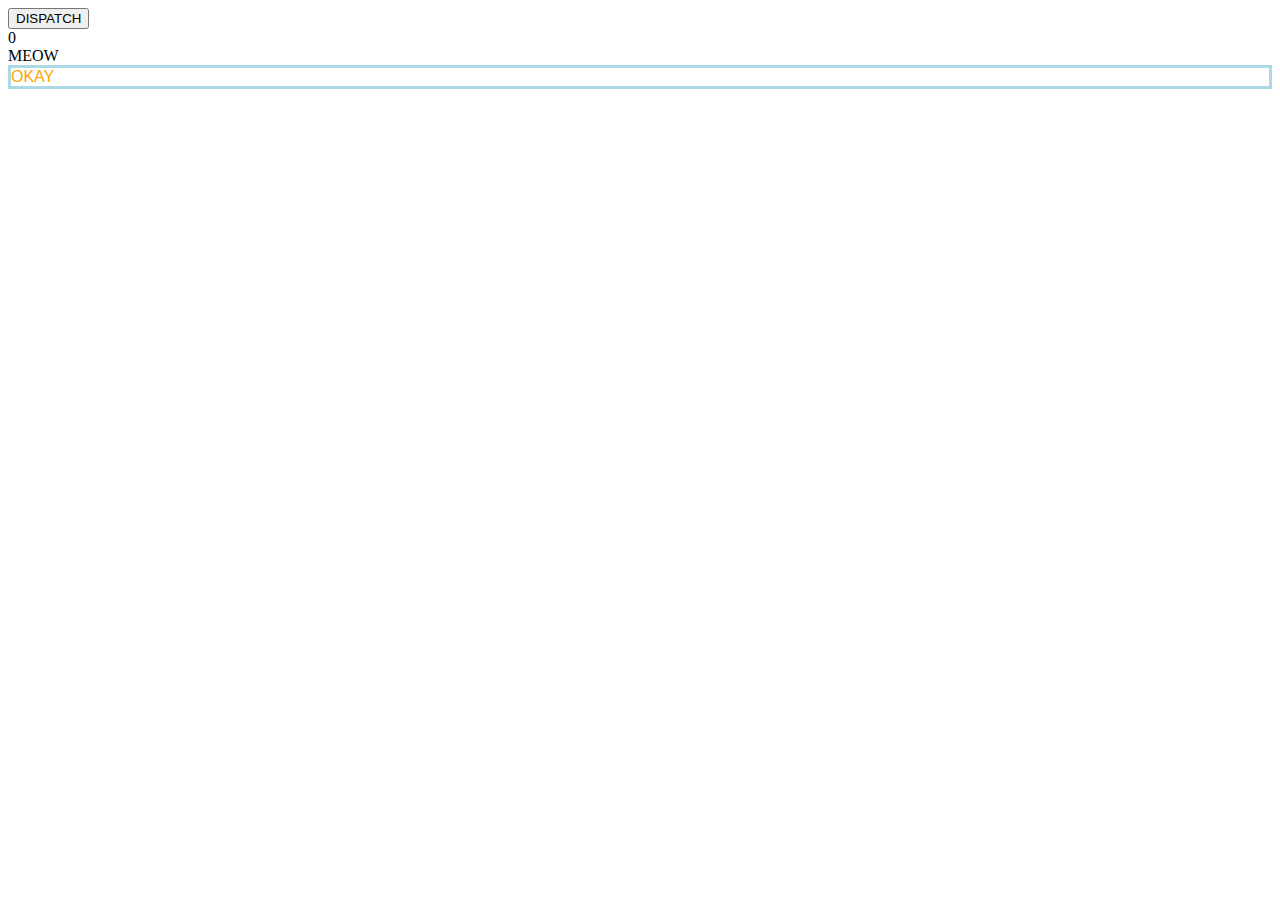
<file: custom-events/index.html>
<html>
<head>

  <style>
    .orange { color: orange; }
    .border-blue { border: medium solid lightblue; }
    .open-sans { font-family: "Open Sans", sans-serif; }
    .right { float: right; }
    .bold { font-weight: bold; }
    .green { background-color: green; color: white; }
  </style>

</head>
<body>

  <button id="button">DISPATCH</button>

  <div id="div">0</div>
  <span id="span">MEOW</span>
  <main class="orange border-blue open-sans">OKAY</main>

  <script src="../helpers.js"></script>
  <script src="index.js"></script>

</body>
</html>
</file>
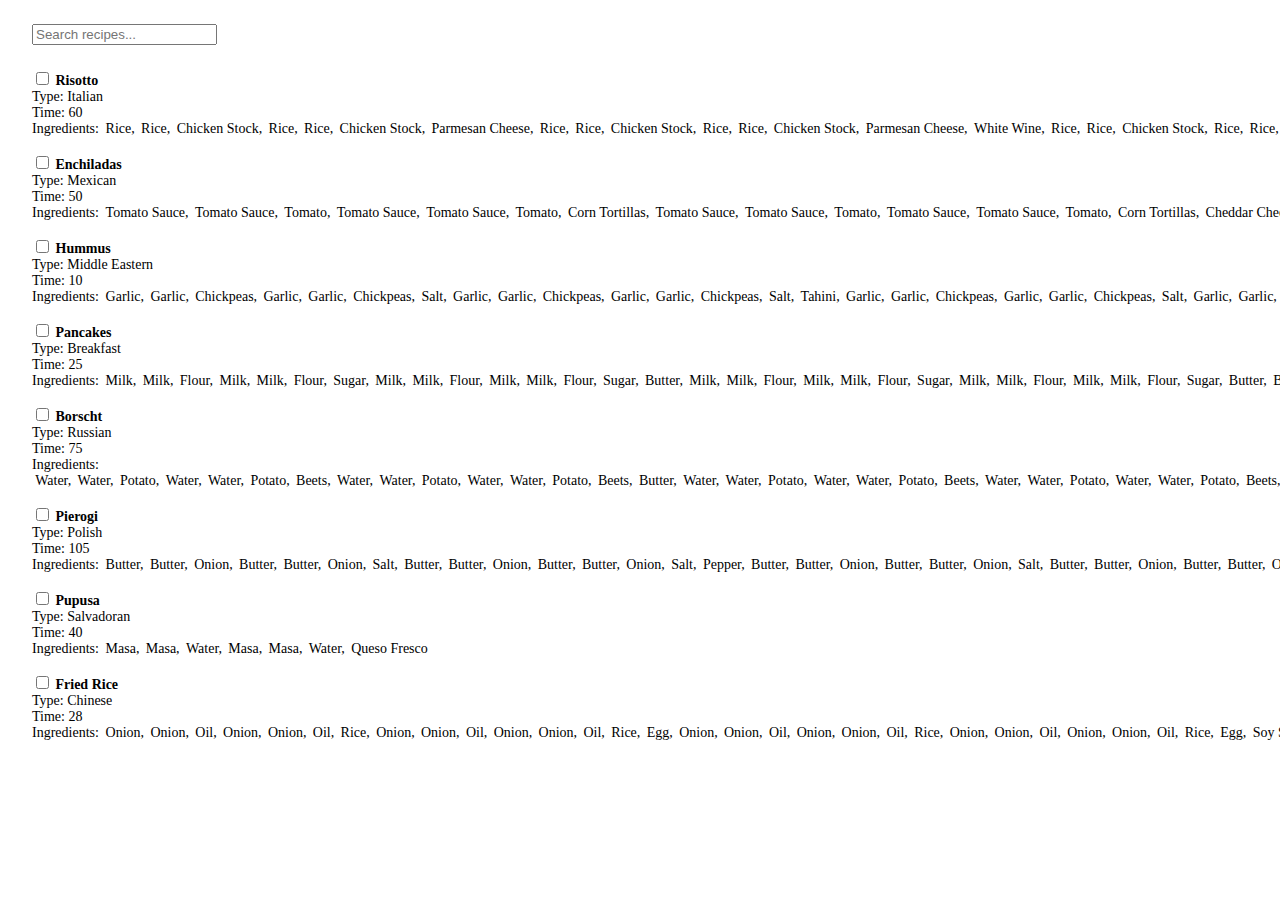
<file: filter-input/index.html>
<html lang="en">
<head>
  <link rel="stylesheet" href="style.css">
  <title>Data Science Test</title>
</head>
<body>

<input type="search" id="search" placeholder="Search recipes...">

<div class="flex-row">

  <main id="list" class="flex-col"></main>

  <div class="flex-col">
    <h3>Grocery List</h3>
    <div id="grocery-list"></div>
  </div>
</div>


<script src="../helpers.js"></script>
<script src="data.js"></script>
<script src="scripts.js"></script>
</body>
</html>
</file>
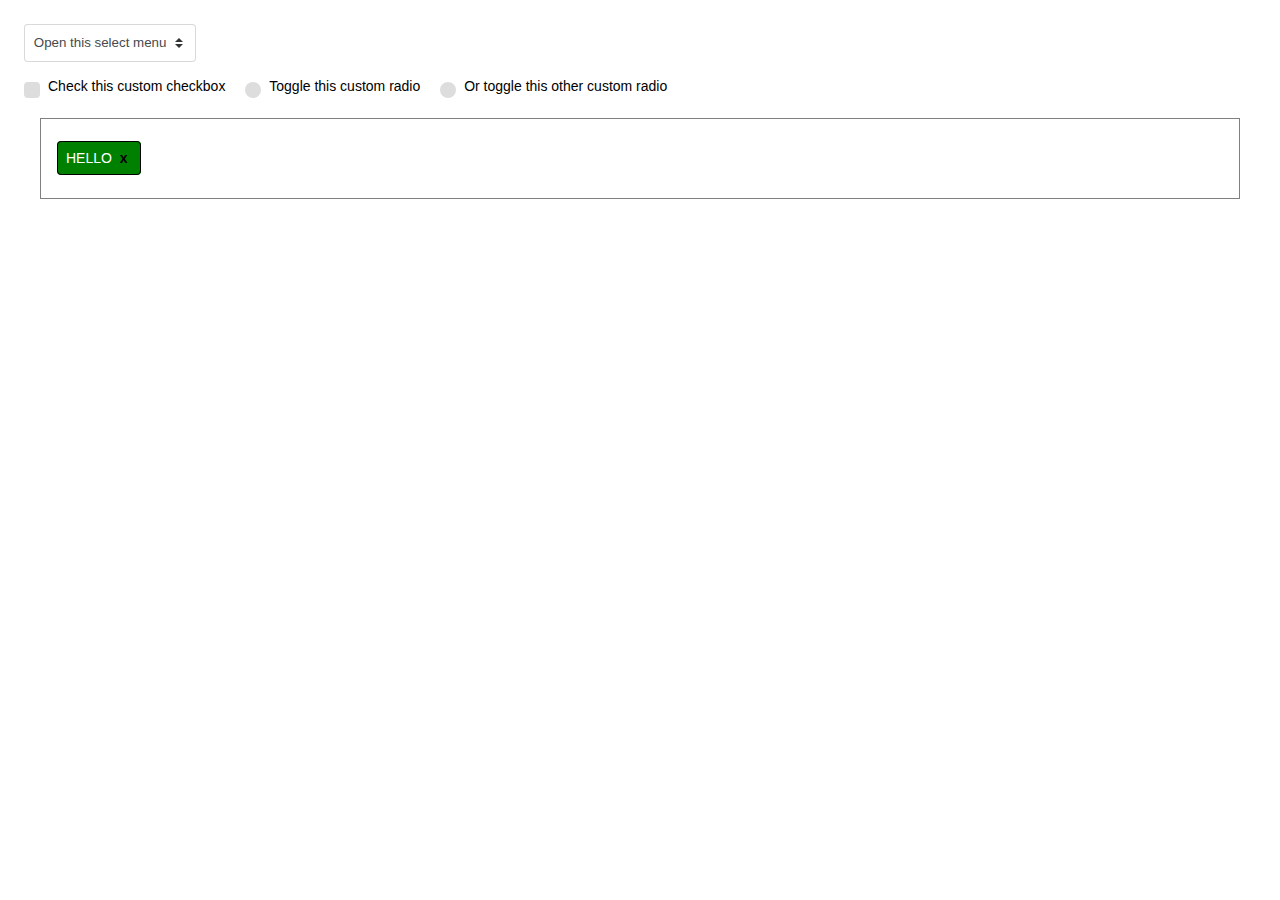
<file: input-components/index.html>
<html lang="en">
<head>

  <meta charset="UTF-8">
  <meta name="viewport" content="width=device-width, user-scalable=no, initial-scale=1.0, maximum-scale=1.0, minimum-scale=1.0">
  <meta http-equiv="X-UA-Compatible" content="ie=edge">
  <link rel="stylesheet" href="style.css">
  <title>Input Components</title>
  
</head>

<body>

  <select class="custom-select">
    <option selected>Open this select menu</option>
    <option value="1">One</option>
    <option value="2">Two</option>
    <option value="3">Three</option>
    <option value="4">Four</option>
  </select>

  <div style="margin-bottom: 1rem;"></div>
  <label class="custom-control custom-checkbox">
    <input type="checkbox" class="custom-control-input">
    <span class="custom-control-indicator"></span>
    <span class="custom-control-description">Check this custom checkbox</span>
  </label>

  <label class="custom-control custom-radio">
    <input id="radio1" name="radio" type="radio" class="custom-control-input">
    <span class="custom-control-indicator"></span>
    <span class="custom-control-description">Toggle this custom radio</span>
  </label>

  <label class="custom-control custom-radio">
    <input id="radio2" name="radio" type="radio" class="custom-control-input">
    <span class="custom-control-indicator"></span>
    <span class="custom-control-description">Or toggle this other custom radio</span>
  </label>
  <br/>

  <div class="input-box">
    <span class="tag">
      <span>HELLO</span>
      <span class="close">x</span>
    </span>
    <input class="input" type="text">
  </div>

  <script src="../helpers.js"></script>
  <script>
    let inf = byId('inf')
    window.inf = inf
    const test2 = byId('test2')
    window.test2 = test2
    const text = byId('text')
    window.text = text
  </script>

</body>
</html>
</file>
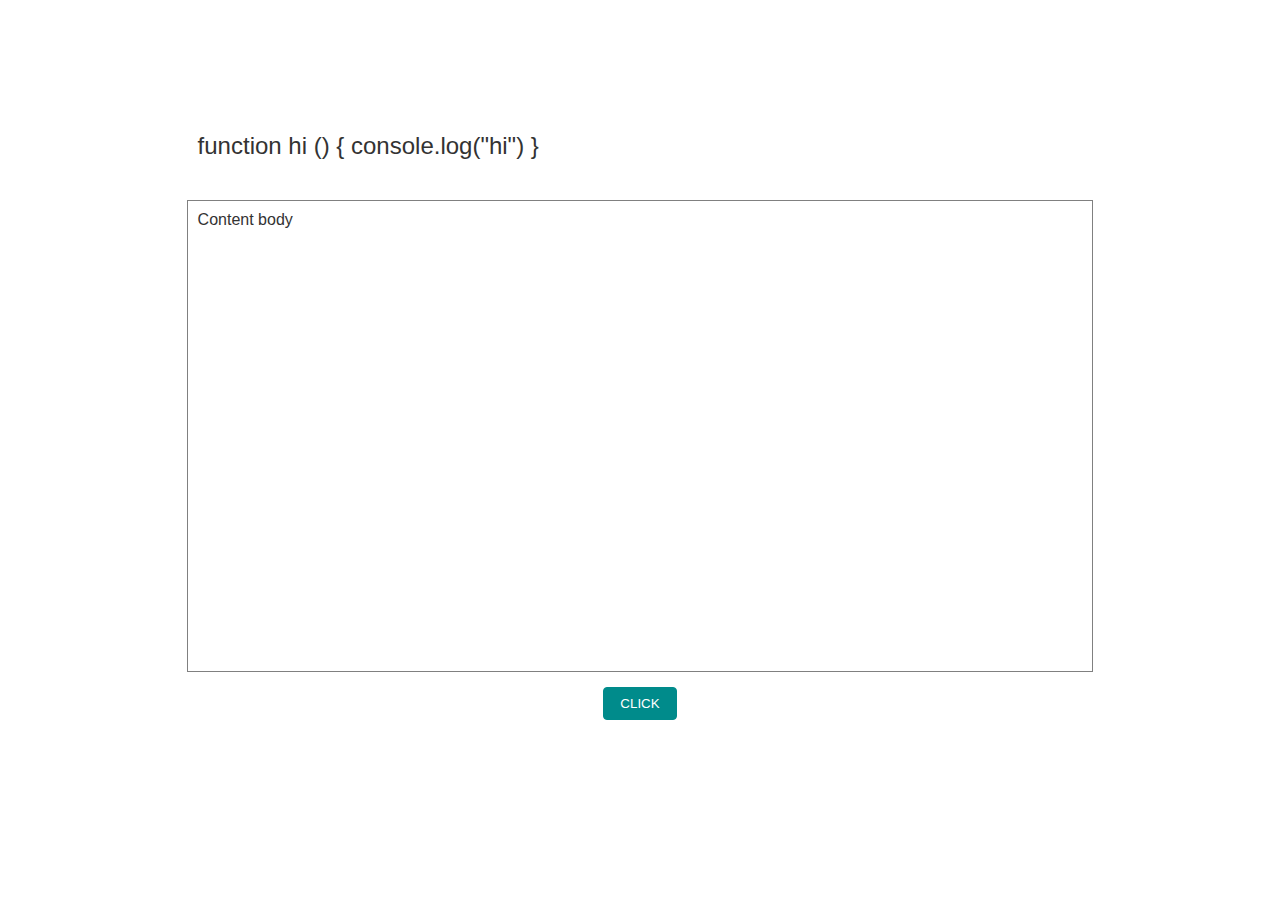
<file: text-editor/index.html>
<!DOCTYPE html>
<html lang="en">
<head>
  <meta charset="UTF-8">
  <title>Text Editor</title>
  <link rel="stylesheet" href="style.css">
</head>
<body>

  <div class="heading" contenteditable="true">HHH</div>
  <div class="content" contenteditable="true"> function hi () { console.log('hi') } </div>
  <button id="b">CLICK</button>

  <script src="index.js"></script>

</body>
</html>
</file>
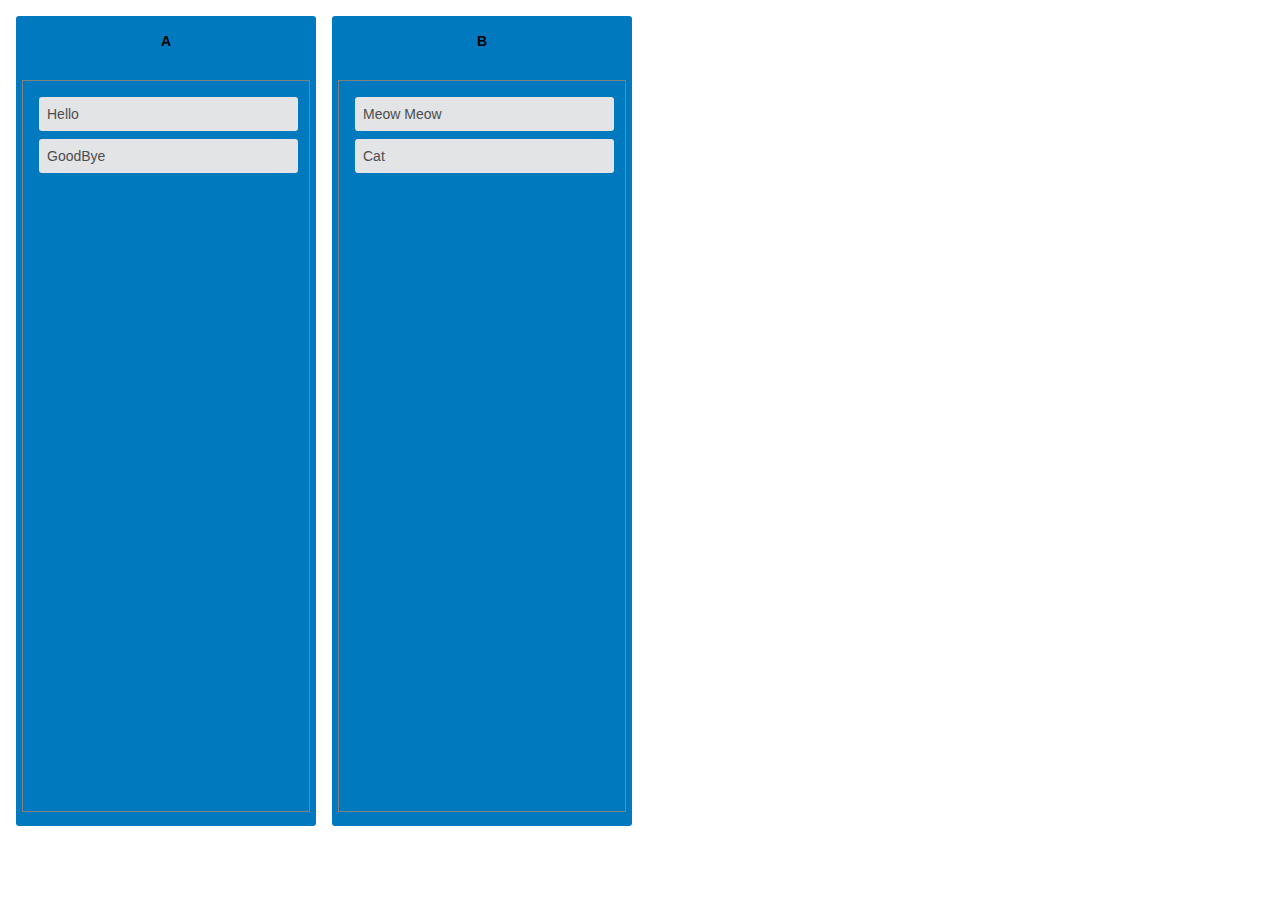
<file: dnd/trello/index.html>
<html lang="en">
<head>
  <link rel="stylesheet" href="index.css">
</head>
<body>

  <div class="flex">
    <div class="title editable">A</div>
    <ul class="dnd">
      <li class="item editable">Hello</li>
      <li class="item editable">GoodBye</li>
    </ul>
  </div>

  <div class="flex">
    <div class="title editable">B</div>
    <ul class="dnd">
      <li class="item editable">Meow Meow</li>
      <li class="item editable">Cat</li>
    </ul>
  </div>

  <script src="../../helpers.js"></script>
  <script src="index.js"></script>

</body>
</html>
</file>
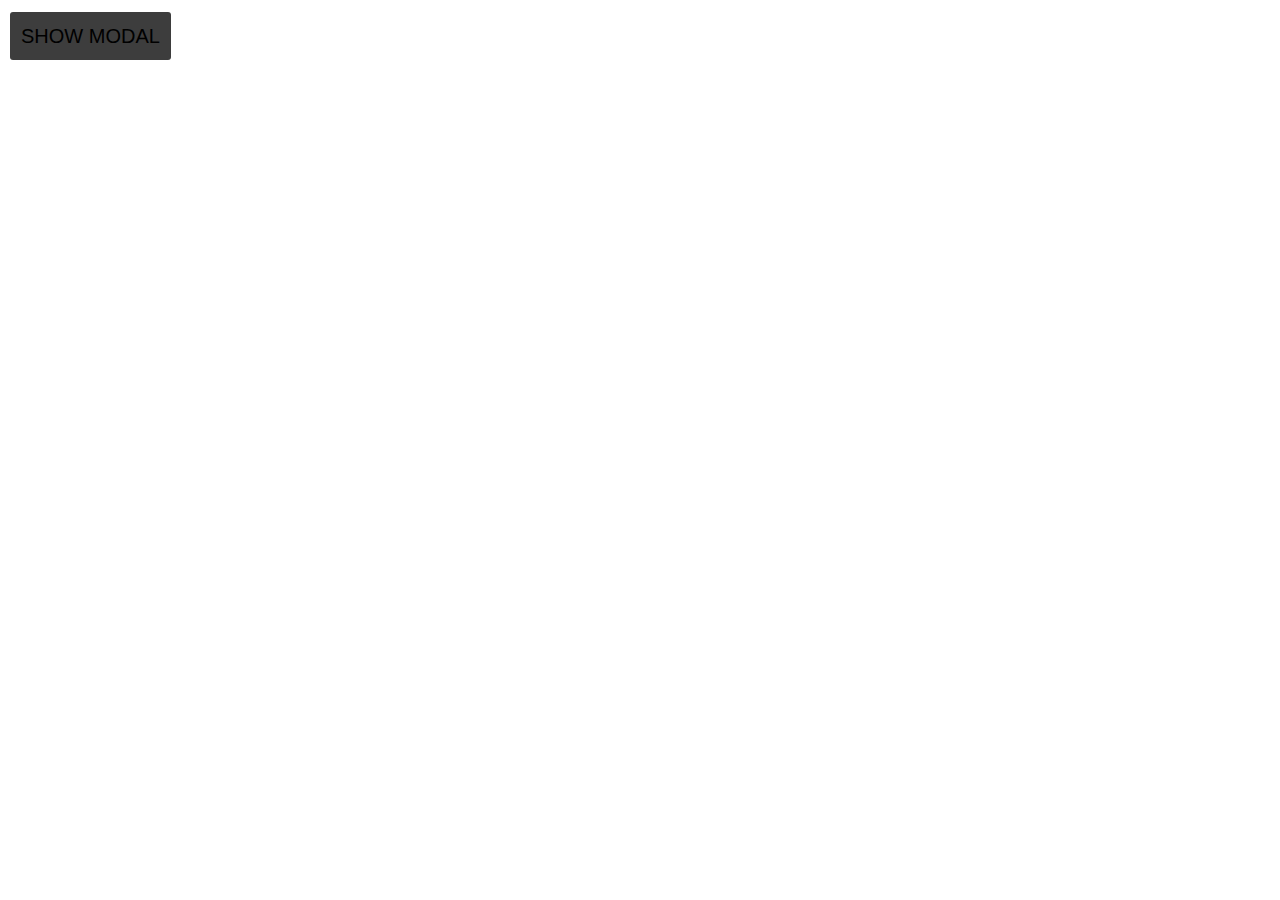
<file: modal/modal.html>
<html lang="en">
<head>

  <meta name="viewport" content="width=device-width, user-scalable=no, initial-scale=1.0, maximum-scale=1.0, minimum-scale=1.0">
  <title>Modal</title>
  <link rel="stylesheet" href="modal.css">

</head>
<body>
  <button onclick="toggleModal()">SHOW MODAL</button>
  
  <div class="modalContainer" onclick="toggleModal()">
    <div class="modal">
      <div class="close">X</div>
      <div class="bold">Bob Graham</div>
      <div><span class="bold">Birthday:</span> 12-01-1989</div>
      <div><span class="bold">Phone: </span>562-706-2369</div>
      <div><span class="bold">Email: </span>pmsandhu@yo.com</div>
    </div>
  </div>

  <script  src="../helpers.js"></script>
  <script src="modal.js"></script>

</body>
</html>
</file>
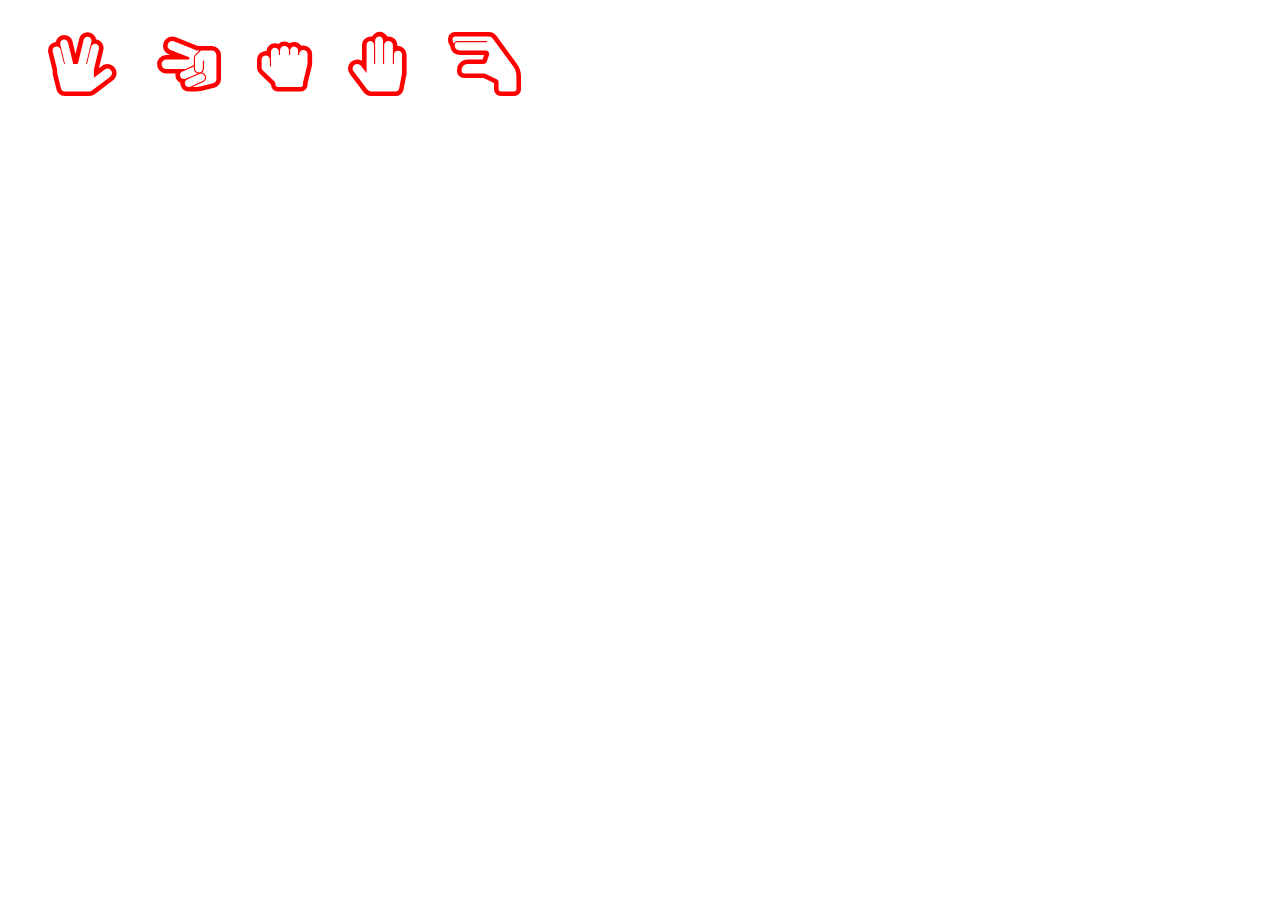
<file: radio/radio.html>
<!DOCTYPE html>
<html>
<head>
  <title>Society</title>
  <link rel='stylesheet' href='https://cdnjs.cloudflare.com/ajax/libs/font-awesome/4.6.3/css/font-awesome.css'>
  <style>
    body { margin: 2rem; }

    label {
      cursor: pointer;
      margin: 1rem;
    }

    input[type="radio"] {
      border: 0;
      clip: rect(0 0 0 0);
      height: 1px;
      margin: -1px;
      overflow: hidden;
      padding: 0;
      position: absolute;
      width: 1px;
    }

    i { color: red; }

    [type="radio"]:checked + i { color: green; }

  </style>
</head>

<body>

  <label for='spock'>
    <input type='radio' id='spock' name='avatar' value='spock'>
    <i class="fa fa-hand-spock-o fa-4x"></i>
  </label>

  <label for='scissors'>
    <input type='radio' id='scissors' name='avatar' value='scissors'>
    <i class="fa fa-hand-scissors-o fa-4x"></i>
  </label>

  <label for='rock'>
    <input type='radio' id='rock' name='avatar' value='rock'>
    <i class="fa fa-hand-rock-o fa-4x"></i>
  </label>

  <label for='paper'>
    <input type='radio' id='paper' name='avatar' value='paper'>
    <i class="fa fa-hand-paper-o fa-4x"></i>
  </label>

  <label for='lizard'>
    <input type='radio' id='lizard' name='avatar' value='lizard'>
    <i class="fa fa-hand-lizard-o fa-4x"></i>
  </label>

</body>
</html>
</file>
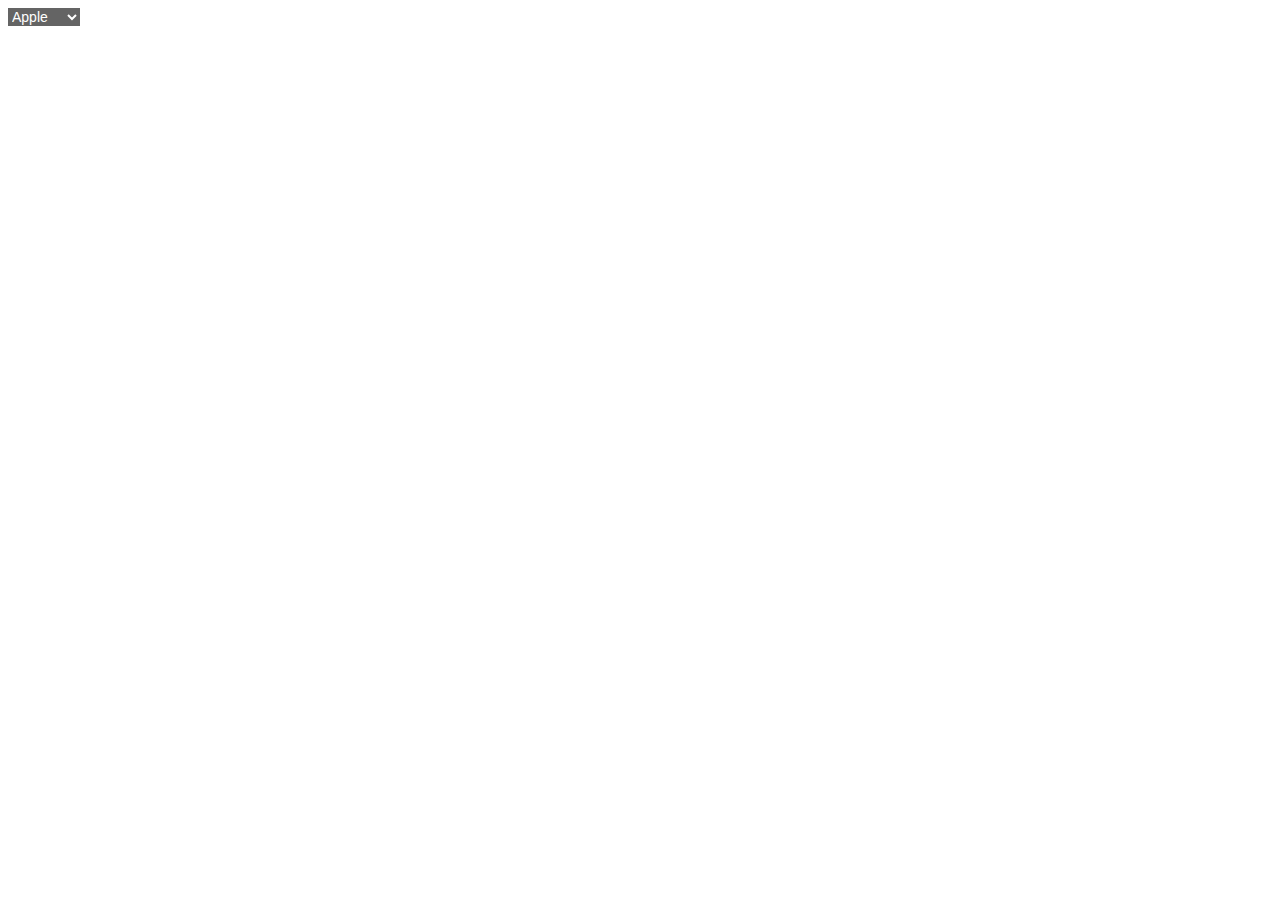
<file: select-input/select.html>
<html>
<head>
  <title>Select</title>
  <style>
/*
    :root {
      --grey00: rgba(0, 0, 0, .1);
      --grey0: rgba(158, 158, 158, 0.31);
      --grey1: rgba(0, 0, 0, .2);
      --grey2: rgba(61, 61, 61, .8);
      --grey3: #595959;
      --grey4: #3D3D3D;
      --grey5: #333333;
      --white00: rgba(255, 255, 255, .1);
      --white0: rgba(255, 255, 255, .3);
      --white1: #757570;
    }
*/

    select {
      color: #ffffff;
      font-size: 14px;
      border: none;
      outline: none;
      background-color: rgba(61, 61, 61, .8);
    }

     select:focus {
      border-bottom: medium solid #FFFFFF;
    }

    select:focus {
      background-color: rgba(61, 61, 61, .8);
    }

  </style>
</head>
<body>
<select>
  <option value='A'>Apple</option>
  <option value='B'>Banana</option>
  <option value='C'>Citrus</option>
  <option value='D'>Dannish</option>
</select>
<script>
  document.addEventListener('touchstart', handler, { passive: true })
</script>
</body>
</html>
</file>
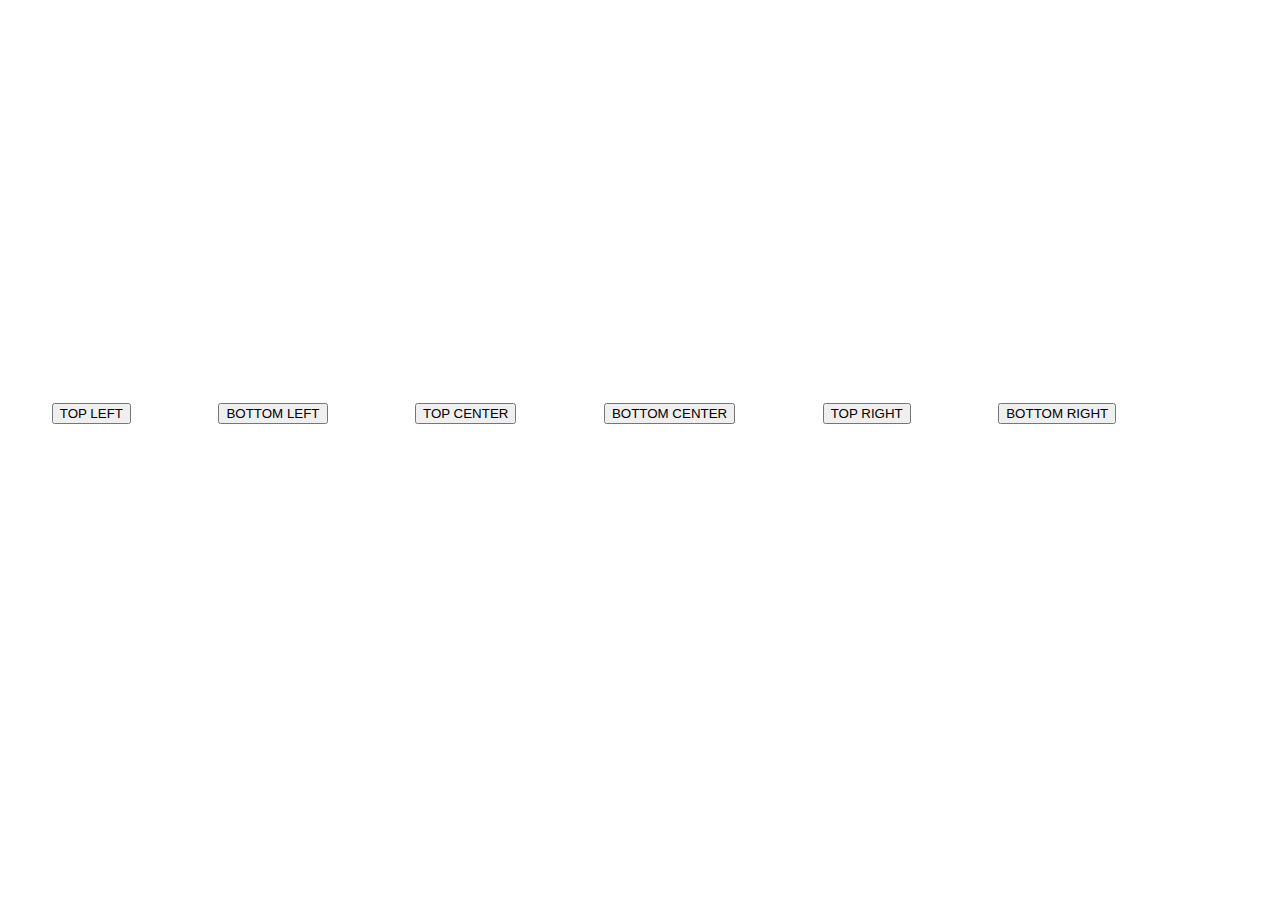
<file: toast/toast-one-file.html>
<!DOCTYPE html>
<html lang="en">
<head>
  <meta charset="UTF-8">
  <title>Toast</title>
  <style>
    :root {
      --ease-out: all 600ms cubic-bezier(0.19, 1, 0.22, 1);
    }

    body {
      font-family: 'Roboto', sans-serif;
      font-size: 14px;
      max-width: 90vw;
      height: 90vh;
      display: flex;
      align-items: center;
      justify-content: space-around;
    }

    .toast {
      color: #fff;
      position: absolute;
      z-index: 9999;
      max-width: 250px;
      padding: .75rem;
      display: flex;
      justify-content: space-between;
    }

    .remove-toast {
      padding-left: 15px;
      font-family: "Arial Black", sans-serif;
      font-size: 12px;
      font-weight: 700;
      color: rgb(196, 26, 22);
    }

    .remove-toast:hover {
      cursor: pointer;
    }

    .slide-in-top {
      transform: translateY(1rem);
      transition: var(--ease-out);
    }

    .slide-in-bottom {
      transform: translateY(-1rem);
      transition: var(--ease-out);
    }

    .slide-out {
      opacity: 0;
      transition: var(--ease-out);
    }
  </style>
</head>

<body>
  <button onclick="toast('Successfully updated content on top-left',
                          'top-left',
                          'plum')">
    TOP LEFT
  </button>
  <button onclick="toast('Successfully updated content! Really long text string to test position!',
                          'bottom-left',
                          'steelblue')">
    BOTTOM LEFT
  </button>

  <button onclick="toast('TOP CENTER: testing top center from the bottom',
                         'top-center',
                         'hotpink')">
    TOP CENTER
  </button>
  <button onclick="toast('BOTTOM CENTER')">BOTTOM CENTER</button>

  <button onclick="toast('TOP RIGHT',
                         'top-right',
                         'orange')">
    TOP RIGHT
  </button>
  <button onclick="toast('BOTTOM RIGHT: string of diff length',
                         'bottom-right',
                         'darkseagreen')">
    BOTTOM RIGHT
  </button>

<script>
  function toast(content, pos = 'bottom-center', color = 'darkcyan') {
    const id = Date.now()
    const [y, x] = pos.split('-')

    const FONT_SIZE = content.length > 98 ? 'font-size:12.5px;' : 'font-size: inherit;'

    const STYLE = `
      background-color: ${color};
      ${y === 'bottom' ? `${y}:-${pageYOffset | 0}px` : `${y}:${pageYOffset | 0}px`};
      ${x === 'center' ? 'left: 50%; margin-left: -125px' : `${x}: ${pageXOffset}px; margin-${x}: 1rem`};
  `
    const toastElement = `
    <div id = "${id}" class="toast" style="${STYLE}">
      <div style=${FONT_SIZE}>${content}</div>
      <div onclick="this.parentNode.remove()" class="remove-toast">X</div>
    </div>
  `
    document.body.insertAdjacentHTML('beforeend',toastElement)
    let toastDomNode = document.getElementById(id)

    window.requestAnimationFrame(() => toastDomNode.classList.add(`slide-in-${y}`))
    setTimeout(() => window.requestAnimationFrame(() => toastDomNode.classList.add(`slide-out`)), 1000)
    setTimeout(() => toastDomNode.remove(), 1000)
  }

</script>
</body>
</html>
</file>
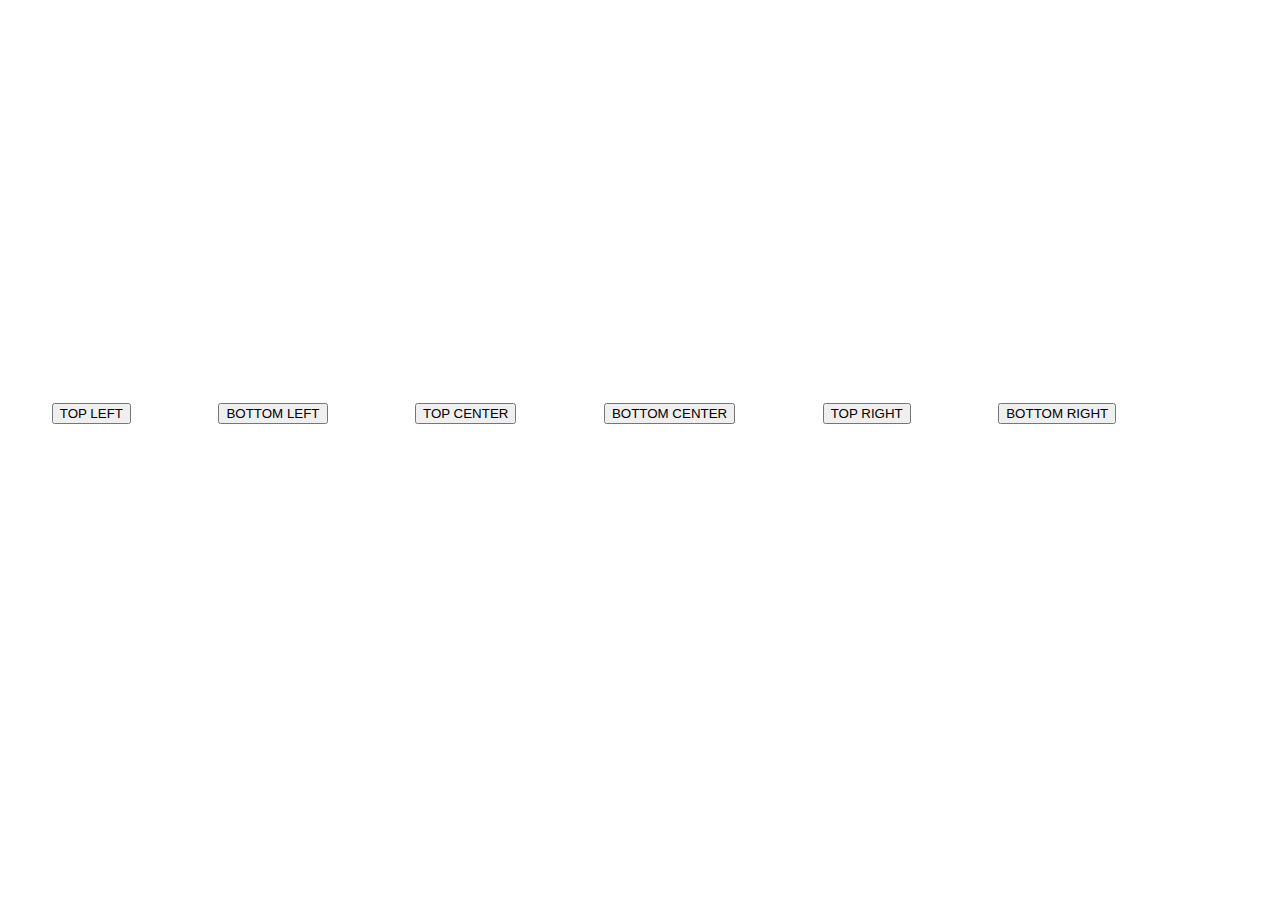
<file: toast/toast.html>
<!DOCTYPE html>
<html lang="en">
<head>
  <link href="https://fonts.googleapis.com/css?family=Roboto" rel="stylesheet">
  <link rel="stylesheet" href="toast.css">
</head>
<body>

<button onclick="toast('Successfully updated content on top-left','top-left', 'plum')">TOP LEFT</button>
<button onclick="toast('Successfully updated content! Really long text string to test position works based on content size!!',
                       'bottom-left','steelblue')">BOTTOM LEFT</button>

<button onclick="toast('TOP CENTER: testing top center from the bottom','top-center','hotpink')">TOP CENTER</button>
<button onclick="toast('BOTTOM CENTER')">BOTTOM CENTER</button>

<button onclick="toast('TOP RIGHT','top-right','orange')">TOP RIGHT</button>
<button onclick="toast('BOTTOM RIGHT: string of diff length','bottom-right','darkseagreen')">BOTTOM RIGHT</button>


<script src="../helpers.js"></script>
<script src="toast.js"></script>
</body>
</html>
</file>
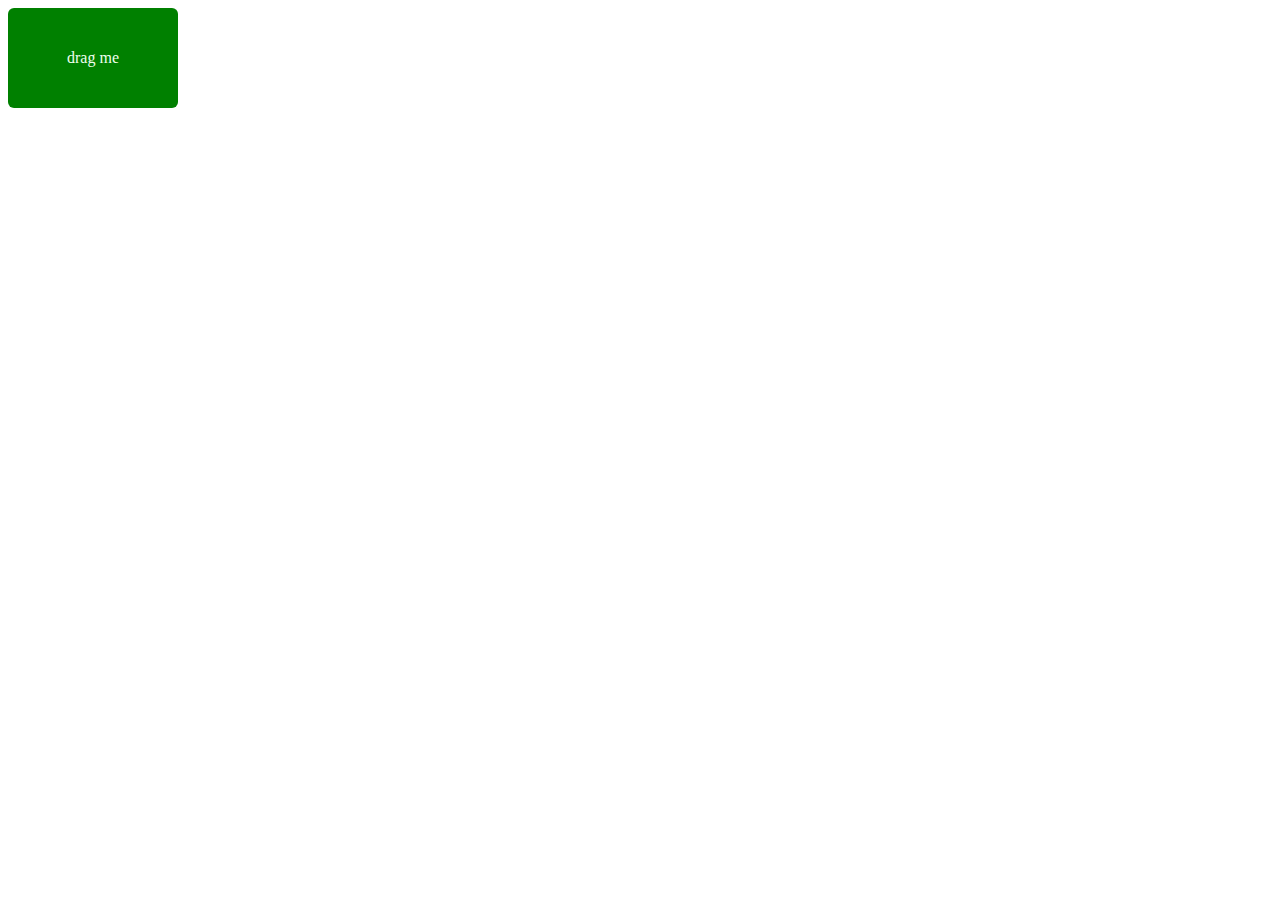
<file: dnd/basic/z.html>
<html lang="en">
<head>
  <link rel="stylesheet" href="z.css">
</head>
<style>
  #coverup {
    background: white;
    width: 170px;
    height: 100px;
    position: absolute;
    top: 0;
    right: 0;
    z-index: 2;
  }
  .dragdemo {
    width: 170px;
    height: 100px;
    line-height: 100px;
    text-align: center;
    border-radius: 6px;
    background: green;
    color:#efe;
  }
</style>
<body>
  <div id="drag-coveredup" class="dragdemo" draggable="true">drag me</div>
  <div id="coverup"></div>

  <script>
    document.getElementById("drag-coveredup").addEventListener("dragstart", function(e) {
      const crt = this.cloneNode(true);
      crt.style.backgroundColor = "red";
      crt.style.position = "absolute";
      crt.style.top = "0px";
      crt.style.right = "0px";
      document.body.appendChild(crt)
      e.dataTransfer.setData('text/plain', e.target.textContent)
      e.dataTransfer.setDragImage(crt, 0, 0);
    }, false)
</script>
<!--<script src="z.js"></script>-->
</body>
</html>
</file>
<file: filter-input/style.css>
body {
  font-size: 14px;
}
#search {
  margin: 1rem 1.5rem 0 1.5rem;
}
.flex-row {
  display: flex;
}
.flex-col {
  display: flex;
  flex-direction: column;
  margin: 1rem;
}
.m-a-1 {
  margin: .5rem;
}
.p-a-sm {
  padding-left: .2rem;
  padding-right: .2rem;
}
</file>
<file: input-components/style.css>
body {
  padding:1rem;
  font-family: Arial, sans-serif;
  font-size: 14px;
}
.custom-control {
  position: relative;
  display: inline-flex;
  min-height: 1.5rem;
  padding-left: 1.5rem;
  margin-right: 1rem;
}

.custom-control-indicator {
  position: absolute;
  top: 0.25rem;
  left: 0;
  display: block;
  width: 1rem;
  height: 1rem;
  background: #ddd center center no-repeat;
  background-size: 50% 50%;
}

.custom-control-input {
  position: absolute;
  z-index: -1;
  opacity: 0;
}

.custom-checkbox .custom-control-indicator {
  border-radius: 0.25rem;
}

.custom-checkbox .custom-control-input:checked ~ .custom-control-indicator {
  background-image: url("data:image/svg+xml;charset=utf8,%3Csvg xmlns='http://www.w3.org/2000/svg' viewBox='0 0 8 8'%3E%3Cpath fill='%23fff' d='M6.564.75l-3.59 3.612-1.538-1.55L0 4.26 2.974 7.25 8 2.193z'/%3E%3C/svg%3E");
}

.custom-radio .custom-control-indicator {
  border-radius: 50%;
}

.custom-control-input:checked ~ .custom-control-indicator {
  color: #fff;
  background-color: #0275d8;
}

.custom-radio .custom-control-input:checked ~ .custom-control-indicator {
  background-image: url("data:image/svg+xml;charset=utf8,%3Csvg xmlns='http://www.w3.org/2000/svg' viewBox='-4 -4 8 8'%3E%3Ccircle r='3' fill='%23fff'/%3E%3C/svg%3E");
}

.custom-control-input:focus ~ .custom-control-indicator {
  box-shadow: 0 0 0 1px #fff, 0 0 0 3px #0275d8;
}

.custom-control-input:active ~ .custom-control-indicator {
  color: #fff;
  background-color: #8fcafe;
}

.custom-control-input:disabled ~ .custom-control-indicator {
  cursor: not-allowed;
  background-color: #eceeef;
}

.custom-control-input:disabled ~ .custom-control-description {
  color: #636c72;
  cursor: not-allowed;
}

.custom-select {
  display: inline-block;
  max-width: 100%;
  height: calc(2.25rem + 2px);
  line-height: 1.25;
  padding: 0.375rem 1.75rem 0.375rem 0.55rem;
  vertical-align: middle;
  color: #464a4c;
  border: 1px solid rgba(0, 0, 0, 0.15);
  border-radius: 0.25rem;
  background: #fff no-repeat right 0.75rem center url("data:image/svg+xml;charset=utf8,%3Csvg xmlns='http://www.w3.org/2000/svg' viewBox='0 0 4 5'%3E%3Cpath fill='%23333' d='M2 0L0 2h4zm0 5L0 3h4z'/%3E%3C/svg%3E");
  background-size: 8px 10px;
  -webkit-appearance: none;
}

.custom-select-sm {
  padding-top: 0.375rem;
  padding-bottom: 0.375rem;
  font-size: 75%;
}

.custom-select:focus {
  border-color: #5cb3fd;
  outline: none;
}

.custom-select:disabled {
  color: #636c72;
  cursor: not-allowed;
  background-color: #eceeef;
}

.custom-controls-stacked {
  display: flex;
  flex-direction: column;
}

.custom-controls-stacked .custom-control {
  margin-bottom: 0.25rem;
}

.custom-controls-stacked .custom-control + .custom-control {
  margin-left: 0;
}

.form-control {
  display: block;
  width: 100%;
  padding: 0.5rem 0.75rem;
  font-size: 1rem;
  line-height: 1.25;
  color: #464a4c;
  background: #fff none;
  background-clip: padding-box;
  border: 1px solid rgba(0, 0, 0, 0.15);
  border-radius: 0.25rem;
  transition: border-color ease-in-out 0.15s, box-shadow ease-in-out 0.15s, -webkit-box-shadow ease-in-out 0.15s;
}

.form-control:focus {
  color: #464a4c;
  background-color: #fff;
  border-color: #5cb3fd;
  outline: none;
}

.form-check {
  position: relative;
  display: block;
  margin-bottom: 0.5rem;
}

.form-check.disabled .form-check-label {
  color: #636c72;
  cursor: not-allowed;
}

.form-check-label {
  padding-left: 1.25rem;
  margin-bottom: 0;
}

.form-check-input {
  position: absolute;
  margin-top: 0.25rem;
  margin-left: -1.25rem;
}

.form-check-input:only-child {
  position: static;
}

.form-check-inline {
  display: inline-block;
}

.form-check-inline .form-check-label {
  vertical-align: middle;
}

.form-check-inline + .form-check-inline {
  margin-left: 0.75rem;
}

.col {
  position: relative;
  width: 100%;
  min-height: 1px;
  padding-right: 15px;
  padding-left: 15px;
}

.col-2 {
  flex: 0 0 16.666667%;
  max-width: 16.666667%;
}

.col-6 {
  flex: 0 0 50%;
  max-width: 50%;
}

.col-10 {
  flex: 0 0 83.333333%;
  max-width: 83.333333%;
}

.input-box {
  background-color: white;
  border: thin solid grey;
  margin: 1rem;
  padding: 1rem;
  vertical-align: middle;
}

.input {
  border: none;
  border: red;
  outline: none;
  padding: 1rem .5rem;
}

.tag {
  color: white;
  background: green;
  border: thin solid black;
  padding: .5rem;
  border-radius: 0.25rem;
}

.close {
  padding-left: .25rem;
  color: black;
  font-weight: 600;
  border-radius: 50%;
}
</file>
<file: text-editor/style.css>
html {
  font-family: 'Arial', sans-serif;
}

body {
  color: #333333;
  font-size: 16px;
  height: 90vh;
  display: flex;
  flex-direction: column;
  align-items: center;
  justify-content: center;
}

#b {
  background: darkcyan;
  color: #fff;
  padding: .5rem 1rem;
  border-radius: .25rem;
  outline: none;
  border: thin solid darkcyan;
}

.heading {
  width: 70%;
  padding: 10px;
  margin: 15px;
  font-size: 24px;
}

.content {
  width: 70%;
  padding: 10px;
  margin: 15px;
  font-family: Consolas, sans-serif;
  height: 50vh;
  font-size: 16px;
  border: thin solid grey;
}
</file>
<file: dnd/trello/index.css>
body {
  font-family: Arial, sans-serif;
  font-size: 14px;
  line-height: 18px;
  display: flex;
}

.flex {
  width: 300px;
  max-height: 90vh;
  margin: .5rem;
  display: flex;
  background: #0079BF;
  border-radius: 3px;
  flex-direction: column;
  align-items: center;
  align-content: center;
}

.editable {
  width: 90%;
  padding: .5rem;
  margin: .5rem;
  border-radius: 3px;
}

.title {
  text-align: center;
  font-weight: bold;
  color: #000000;
}

.dnd {
  padding: .5rem;
  border: thin solid grey;
  width: 90%;
  height: 100%;
}

.dnd li {
  list-style: none;
  color: #4d4d4d;
  background-color: #E2E4E6;
  word-wrap: break-word;
}

/* https://stackoverflow.com/questions/43490351/how-to-tilt-rotate-the-item-being-dragged-in-javascript-drag-and-drop */
li.tilted {
  list-style: none;
  position: absolute;
  top: 0px;
  left: -1000px; /* wow hacks! */
  width: 200px;
  transform: rotate(20deg);
}

li.tilted > div {
  color: #4d4d4d;
  background-color: #E2E4E6;
  padding: .5rem;
  margin: .5rem;
  border-radius: 3px;
}
</file>
<file: modal/modal.css>
:root {
  --grey: rgb(221, 221, 221);
  --blue: rgba(0, 119, 238, 0.6);
  --transparent-grey: rgba(0, 0, 0, 0.26);
  --border: 1px solid rgba(0, 0, 0, 0.35);

  --blueBoxShadow: inset 0 3px 5px rgba(0, 119, 238, 0.8);
  --greyBoxShadow: 0 2px 2px 0 rgba(0, 0, 0, 0.14),
                   0 3px 1px -2px rgba(0, 0, 0, 0.2),
                   0 1px 5px 0 rgba(0, 0, 0, 0.12);
}

body { font-family: Arial, sans-serif; }

button {
  background-color: rgb(61, 61, 61);
  font-size: 20px;
  font-family: Calibri, sans-serif;
  line-height: 1.5;
  margin: 4px 2px;
  padding: 8px 10px;
  outline: 0;
  text-align: center;
  vertical-align: middle;
  white-space: nowrap;
  border: 1px solid transparent;
  border-radius: 3px;
}

button:hover {
  cursor: pointer;
  color: #ffffff;
  background-color: var(--blue);
  box-shadow: var(--greyBoxShadow);
}

button:active { box-shadow: var(--blueBoxShadow); }

.modalContainer {
  display: none;
  width: 100%;
  height: 100%;
  background-color: var(--transparent-grey);
  position: fixed;
  top: 0;
  left: 0;
  z-index: 100;
}

.modal {
  padding: 1rem;
  font-size: 16px;
  background-color: white;
  border: var(--border);
  box-shadow: var(--greyBoxShadow);
  position: fixed;
  left: 50%;
  top: 50%;
  display: none;
  transform: translate(-50%, -50%);
}

.modal div { margin: 0 .25rem .25rem; }

.close {
  margin: 0;
  font-family: "Arial Black", sans-serif;
  font-size: 16px;
  font-weight: 700;
  color: #c41a16;
  text-align: end;
}

.close:hover { cursor: pointer; }
</file>
<file: toast/toast.css>
:root {
  --ease-out-expo: all 600ms cubic-bezier(0.19, 1, 0.22, 1);
}

body {
  font-family: 'Roboto', sans-serif;
  font-size: 14px;
  max-width: 90vw;
  height: 90vh;
  display: flex;
  align-items: center;
  justify-content: space-around;
}

.toast {
  color: #fff;
  position: absolute;
  z-index: 9999;
  max-width: 250px;
  padding: .75rem;
  display: flex;
  justify-content: space-between;
}

.remove-toast {
  padding-left: 15px;
  font-family: "Arial Black", sans-serif;
  font-size: 12px;
  font-weight: 700;
  color: rgb(196, 26, 22);
}

.remove-toast > span {
  position: absolute;
  right: 7px;
  top: 2px;
}

.remove-toast:hover {
  cursor: pointer;
}

.slide-in-top {
  transform: translateY(1rem);
  transition: var(--ease-out-expo);
}

.slide-in-bottom {
  transform: translateY(-1rem);
  transition: var(--ease-out-expo);
}

.slide-out {
  opacity: 0;
  transition: var(--ease-out-expo);
}
</file>
<file: dnd/basic/z.css>
.container {
  display: flex;
  align-items: center;
}

#clock {
  font: bold 12pt sans;
  margin: 5px;
  padding: 10px;
  background: #ddf;
  border: thin solid black;
  border-radius: 4px;
}

.textArea {
  overflow: hidden;
  word-wrap: break-word;
  resize: vertical;
}
</file>
